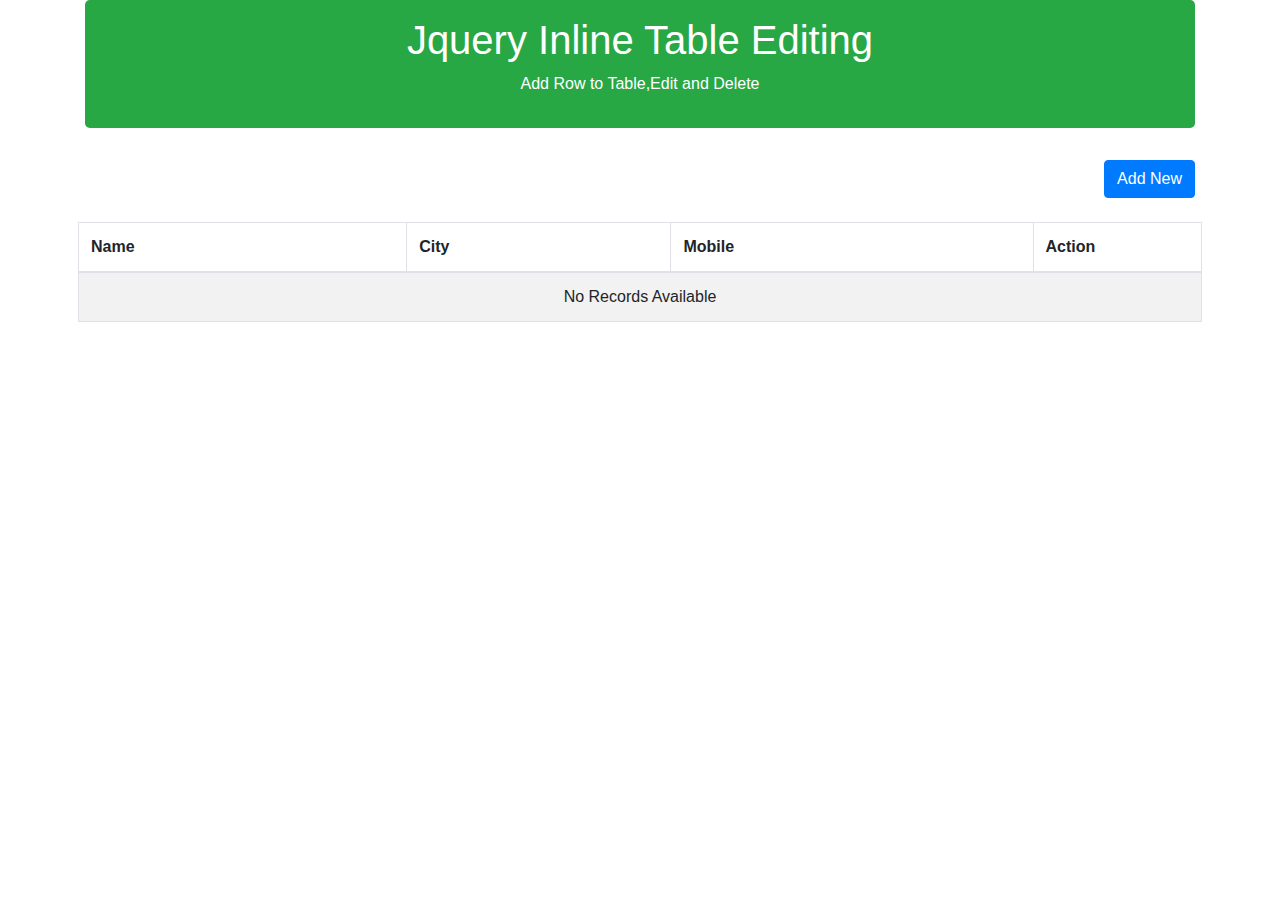
<file: tawseef/datatables/modal_edit.html>
<!DOCTYPE html>
<html lang="en">

<head>
    <title>Bootstrap Example</title>
    <meta charset="utf-8">
    <meta name="viewport" content="width=device-width, initial-scale=1">
    <link rel="stylesheet" href="https://maxcdn.bootstrapcdn.com/bootstrap/4.5.2/css/bootstrap.min.css">
    <script src="https://ajax.googleapis.com/ajax/libs/jquery/3.5.1/jquery.min.js"></script>
    <style>
        @media (min-width: 576px) {
            .jumbotron {
                padding: 1rem 2rem;
            }
        }

        .tdaction {
            width: 15%;
        }

        .tdSr {
            width: 7%;
        }
    </style>
</head>

<body>
    <div class="container">
        <div class="jumbotron text-center bg-success text-white">
            <h1>Jquery Inline Table Editing</h1>
            <p> Add Row to Table,Edit and Delete</p>
        </div>
        <div class="row">
            <div class="col-md-12 text-right">
                <input type="button" id="btnAdd" class="btn btn-primary para" value="Add New" />
            </div>
        </div>
        <div class="row pt-3">
            <div class="col-md-12 col-sm-12 col-12 p-2 ">
                <table id="tblData" class="table table-bordered table-hover table-striped">
                    <thead>
                        <tr>
                            <th>Name</th>
                            <th>City</th>
                            <th>Mobile</th>
                            <th class="tdaction">Action</th>
                        </tr>
                    </thead>
                    <tbody>
                    </tbody>
                </table>
            </div>
        </div>
    </div>
    <script>
        var emptyRow = "<tr><td colspan='4' class='text-center'> No Records Available</td></tr>";
        var emptyNewRow = "<tr class='trNewRow'>";
        emptyNewRow = emptyNewRow + "    <td class='tdName'>";
        emptyNewRow = emptyNewRow + "        <input type='text' class='form-control txtName' placeholder='Enter Name'/>";
        emptyNewRow = emptyNewRow + "    </td>";
        emptyNewRow = emptyNewRow + "    <td class='tdCity'>";
        emptyNewRow = emptyNewRow + "        <input type='text' class='form-control txtCity' placeholder='Enter City'/>";
        emptyNewRow = emptyNewRow + "    </td>";
        emptyNewRow = emptyNewRow + "    <td class='tdMobile'>";
        emptyNewRow = emptyNewRow + "        <input type='text' class='form-control txtMobile' placeholder='Enter Mobile'/>";
        emptyNewRow = emptyNewRow + "    </td>";
        emptyNewRow = emptyNewRow + "    <td class='tdAction'>";
        emptyNewRow = emptyNewRow + "        <button class='btn btn-sm btn-success btn-save'> Save</button>";
        emptyNewRow = emptyNewRow + "        <button class='btn btn-sm btn-success btn-cancel'> Cancel</button>";
        emptyNewRow = emptyNewRow + "    </td>";
        emptyNewRow = emptyNewRow + "</tr>";

        var rowButtons ="<button class='btn btn-success btn-sm btn-edit' > Edit </button>  <button class='btn btn-danger btn-sm' > Delete </button> ";
        var rowUpdateButtons ="<button class='btn btn-success btn-sm btn-save' > Update </button>  <button class='btn btn-danger btn-sm btn-save' > Cancel </button> ";

        $(document).ready(function () {
            debugger;
            $("#tblData tbody").append(emptyRow); // adding empty row on page load

            $("#btnAdd").click(function () {
                debugger;
                if ($("#tblData tbody").children().children().length == 1) {
                    $("#tblData tbody").html("");
                }
                debugger;
                $("#tblData tbody").append(emptyNewRow); // appending dynamic string to table tbody
            });

            $('#tblData').on('click', '.btn-save', function () {
                const name =  $(this).parent().parent().find(".txtName").val();
                $(this).parent().parent().find(".tdName").html(""+name+"");
                const city =  $(this).parent().parent().find(".txtCity").val();
                $(this).parent().parent().find(".tdCity").html(""+city+"");
                const mobile =  $(this).parent().parent().find(".txtMobile").val();
                $(this).parent().parent().find(".tdMobile").html(""+mobile+"");
                $(this).parent().parent().find(".tdAction").html(rowButtons);
            });


            $('#tblData').on('click', '.btn-danger', function () { // registering function for delete button
                $(this).parent().parent().remove();
                if ($("#tblData tbody").children().children().length == 0) {
                    $("#tblData tbody").append(emptyRow);
                }
            });


            $('#tblData').on('click', '.btn-cancel', function () {
                $(this).parent().parent().remove();
            });
            $('#tblData').on('click', '.btn-edit', function () {
                const name =$(this).parent().parent().find(".tdName").html();

                $(this).parent().parent().find(".tdName").html("<input type='text' value='"+name+"' class='form-control txtName' placeholder='Enter Name'/>");


                const city =$(this).parent().parent().find(".tdCity").html();

                $(this).parent().parent().find(".tdCity").html("<input type='text' value='"+city+"' class='form-control txtCity' placeholder='Enter City'/>");


                const mobile =$(this).parent().parent().find(".tdMobile").html();

                $(this).parent().parent().find(".tdMobile").html("<input type='text' value='"+mobile+"' class='form-control txtMobile' placeholder='Enter Mobile'/>");
                $(this).parent().parent().find(".tdAction").html(rowUpdateButtons);


            });
        });
    </script>
</body>
</html>
</file>
